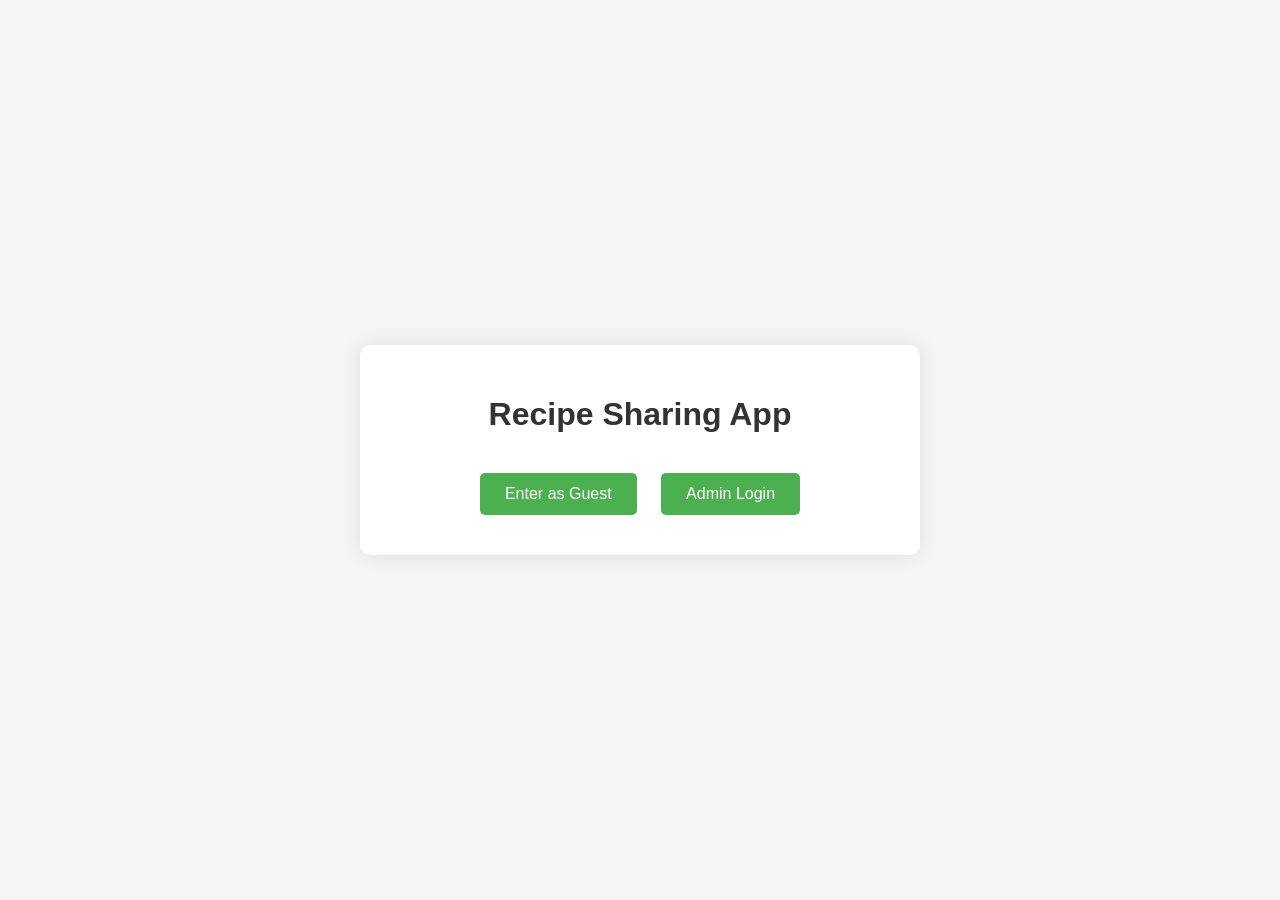
<file: public/index.html>
<!DOCTYPE html>
<html lang="en">
<head>
    <meta charset="UTF-8">
    <meta name="viewport" content="width=device-width, initial-scale=1.0">
    <title>Recipe Sharing App</title>
    <link rel="stylesheet" href="css/login.css">
</head>
<body>
    <div class="container">
        <h1>Recipe Sharing App</h1>
        <button onclick="window.location.href='homepage.html'">Enter as Guest</button>
        <button id="admin-login-btn">Admin Login</button>
        
        <div id="admin-form" style="display:none;">
            <h2>Admin Login</h2>
            <form id="login-form" action="/login" method="POST">
                <label for="username">Username:</label>
                <input type="text" id="username" name="username" placeholder="Username" required>
                
                <label for="password">Password:</label>
                <input type="password" id="password" name="password" placeholder="Password" required>
                
                <button type="submit" class="form-button">Login</button>
            </form>
        </div>
    </div>

    <script src="js/app.js"></script>
</body>
</html>
</file>
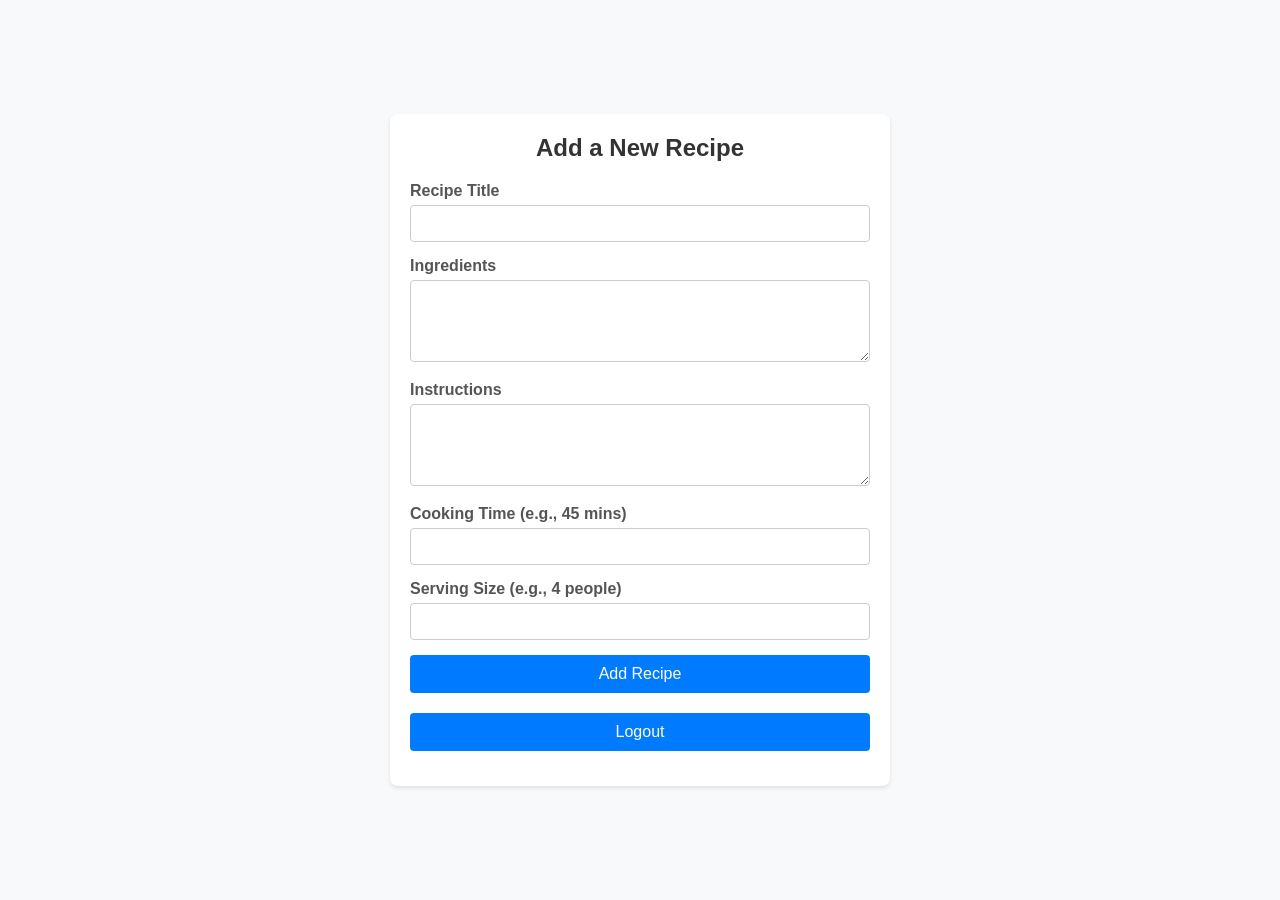
<file: public/admin.html>
<!DOCTYPE html>
<html lang="en">
<head>
    <meta charset="UTF-8">
    <meta name="viewport" content="width=device-width, initial-scale=1.0">
    <title>Admin Page - Recipe Sharing App</title>
    <link rel="stylesheet" href="css/admin.css">
</head>
<body>
    <div class="form-container">
        <h2>Add a New Recipe</h2>
        
        <form id="recipe-form" action="/add-recipe" method="POST" onsubmit="return validateRecipeForm()">
            
            <div class="form-group">
                <label for="recipe-name">Recipe Title</label>
                <input type="text" id="recipe-name" name="recipeName">
                <span id="nameError" class="error-message"></span>
            </div>

            <div class="form-group">
                <label for="recipe-ingredients">Ingredients</label>
                <textarea id="recipe-ingredients" name="recipeIngredients" rows="4"></textarea>
                <span id="ingredientsError" class="error-message"></span>
            </div>

            <div class="form-group">
                <label for="recipe-instructions">Instructions</label>
                <textarea id="recipe-instructions" name="recipeInstructions" rows="4"></textarea>
                <span id="instructionsError" class="error-message"></span>
            </div>

            <div class="form-group">
                <label for="recipe-cooktime">Cooking Time (e.g., 45 mins)</label>
                <input type="text" id="recipe-cooktime" name="recipeCookTime">
                <span id="timeError" class="error-message"></span>
            </div>

            <div class="form-group">
                <label for="recipe-servings">Serving Size (e.g., 4 people)</label>
                <input type="text" id="recipe-servings" name="recipeServings">
                <span id="servingsError" class="error-message"></span>
            </div>

            <div class="form-group">
                <button type="submit">Add Recipe</button>
            </div>
        </form>

        <div class="form-group" style="margin-top: 20px;">
            <button onclick="window.location.href='/logout'">Logout</button>
        </div>
    </div>

    <script src="js/app.js"></script> 
</body>
</html>
</file>
<file: public/css/login.css>
body {
    display: flex;
    flex-direction: column;
    justify-content: center;
    align-items: center;
    height: 100vh;
    margin: 0;
    font-family: Arial, sans-serif;
    background-color: #f5f5f5;
}

.container {
    text-align: center;
    background-color: white;
    padding: 30px;
    border-radius: 10px;
    box-shadow: 0 0 20px rgba(0, 0, 0, 0.1);
    max-width: 500px;
    width: 90%;
}

h1 {
    color: #333;
    margin-bottom: 30px;
}

button {
    padding: 12px 25px;
    margin: 10px;
    font-size: 16px;
    cursor: pointer;
    background-color: #4CAF50;
    color: white;
    border: none;
    border-radius: 5px;
    transition: background-color 0.3s;
}

button:hover {
    background-color: #45a049;
}

#admin-form {
    margin-top: 20px;
    text-align: left;
}

input {
    padding: 12px;
    margin: 5px 0;
    width: 100%;
    box-sizing: border-box;
    border: 1px solid #ddd;
    border-radius: 4px;
}

label {
    display: block;
    margin-top: 10px;
    color: #555;
}

.form-button {
    background-color: #2196F3;
    width: 100%;
    margin-top: 15px;
}

.form-button:hover {
    background-color: #0b7dda;
}
</file>
<file: public/css/admin.css>
body {
    font-family: Arial, sans-serif;
    background-color: #f8f9fa;
    margin: 0;
    display: flex;
    justify-content: center;
    align-items: center;
    height: 100vh;
}

.form-container {
    background-color: #ffffff;
    padding: 20px;
    border-radius: 8px;
    box-shadow: 0 2px 4px rgba(0, 0, 0, 0.1);
    width: 100%;
    max-width: 500px;
    box-sizing: border-box;
}

h2 {
    margin-top: 0;
    font-size: 24px;
    color: #333;
    text-align: center;
}

.form-group {
    margin-bottom: 15px;
}

.form-group label {
    display: block;
    margin-bottom: 5px;
    font-weight: bold;
    color: #555;
}

.form-group input,
.form-group textarea {
    width: 100%;
    padding: 10px;
    border: 1px solid #ccc;
    border-radius: 4px;
    box-sizing: border-box;
}

.form-group textarea {
    resize: vertical;
}

.form-group button {
    width: 100%;
    padding: 10px;
    background-color: #007bff;
    border: none;
    border-radius: 4px;
    color: white;
    font-size: 16px;
    cursor: pointer;
}

.form-group button:hover {
    background-color: #0056b3;
}

.error-message {
    color: red;
    font-size: 0.9em;
    display: block;
    margin-top: 5px;
}
</file>
